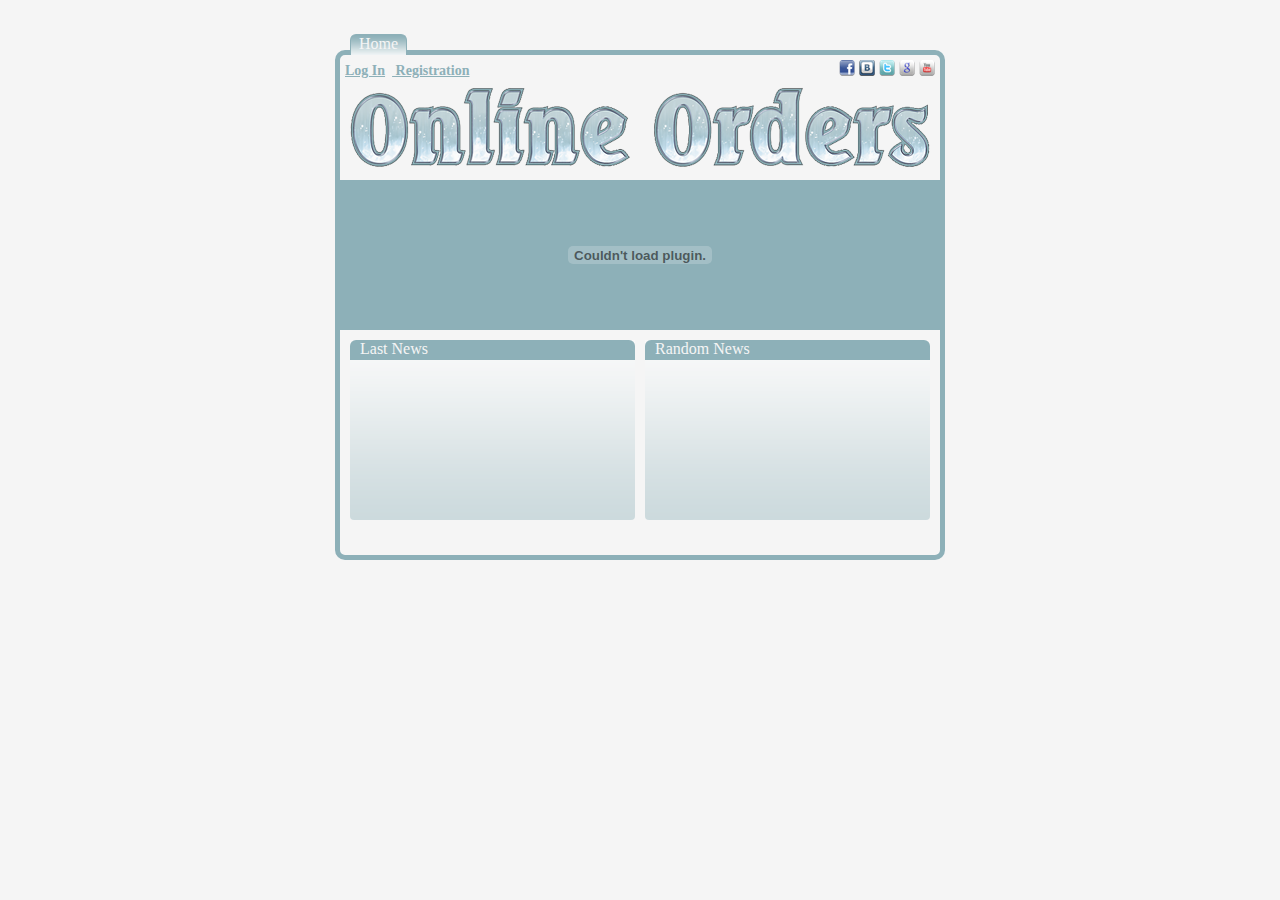
<file: app/views/home/index.html>
<!DOCTYPE HTML>
<html lang="ru-RU">
<head>
<meta charset="utf-8">
<title>Online Orders.km.ua</title>

<link rel="stylesheet" type="text/css" href="main_stylesheet.css" />
</head>
<body>
<div id="white_bg">
    <nav>
    	<div id="nav_main">&nbsp;  Home &nbsp;</div>
    </nav>
    
    <div id="LogInOut">
    	<a href="#">Log In </a>
    </div>
    <div id="registration">
    	<a href="#">&nbsp;Registration</a>
    </div>
    
    <div id="soc_network">
    	<img id="facebook" src="images/icons/facebook.png" />
    	<img id="vkontakte" src="images/icons/vkontakte.png" />
    	<img id="twitter" src="images/icons/twitter.png" />
    	<img id="google" src="images/icons/google.png" />
    	<img id="youtube" src="images/icons/youtube.png" />
    </div>
    
    <div id="logo">
    	
    </div>
    
    <div id="presentation">    

<OBJECT classid="clsid:D27CDB6E-AE6D-11cf-96B8-444553540000" codebase="http://download.macromedia.com/pub/shockwave/cabs/flash/swflash.cab#version=9,0,0,0" WIDTH="600" HEIGHT="150" id="video/storm.swf" ALIGN="">
 <PARAM NAME=movie VALUE="video/storm.swf"> <PARAM NAME=quality VALUE=high> <PARAM NAME=bgcolor VALUE=#333399> <EMBED src="video/storm.swf" quality=high bgcolor=#333399 WIDTH="600" HEIGHT="150" NAME="video/storm.swf" ALIGN="" TYPE="application/x-shockwave-flash" PLUGINSPAGE="http://www.macromedia.com/go/getflashplayer"></EMBED> </OBJECT> 

    
  </div>
    
    <div id="news">
    	<div id="LastNews">
        	<div id="newsTitle">
            	<span style="margin: 5px 0px 2px 10px;">Last News</span>
            </div>
        </div>
        
        <div id="RandNews">
            <div id="newsTitle">
            	<span style="margin: 5px 0px 2px 10px;">Random News</span>
            </div>
        </div>    
    </div>
    
</div>



</body>
</html>
</file>
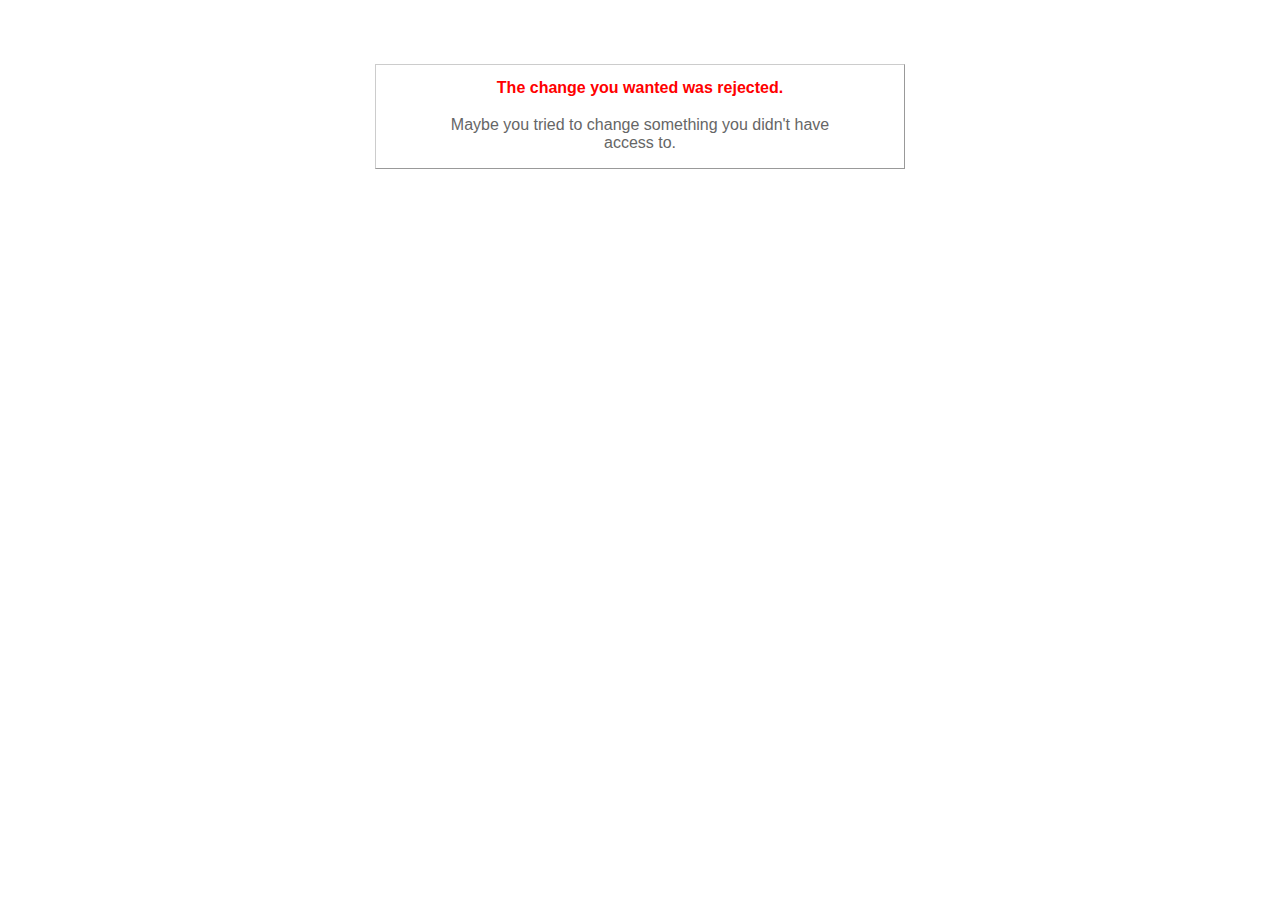
<file: public/422.html>
<!DOCTYPE html>
<html>
<head>
  <title>The change you wanted was rejected (422)</title>
  <style type="text/css">
    body { background-color: #fff; color: #666; text-align: center; font-family: arial, sans-serif; }
    div.dialog {
      width: 25em;
      padding: 0 4em;
      margin: 4em auto 0 auto;
      border: 1px solid #ccc;
      border-right-color: #999;
      border-bottom-color: #999;
    }
    h1 { font-size: 100%; color: #f00; line-height: 1.5em; }
  </style>
</head>

<body>
  <!-- This file lives in public/422.html -->
  <div class="dialog">
    <h1>The change you wanted was rejected.</h1>
    <p>Maybe you tried to change something you didn't have access to.</p>
  </div>
</body>
</html>
</file>
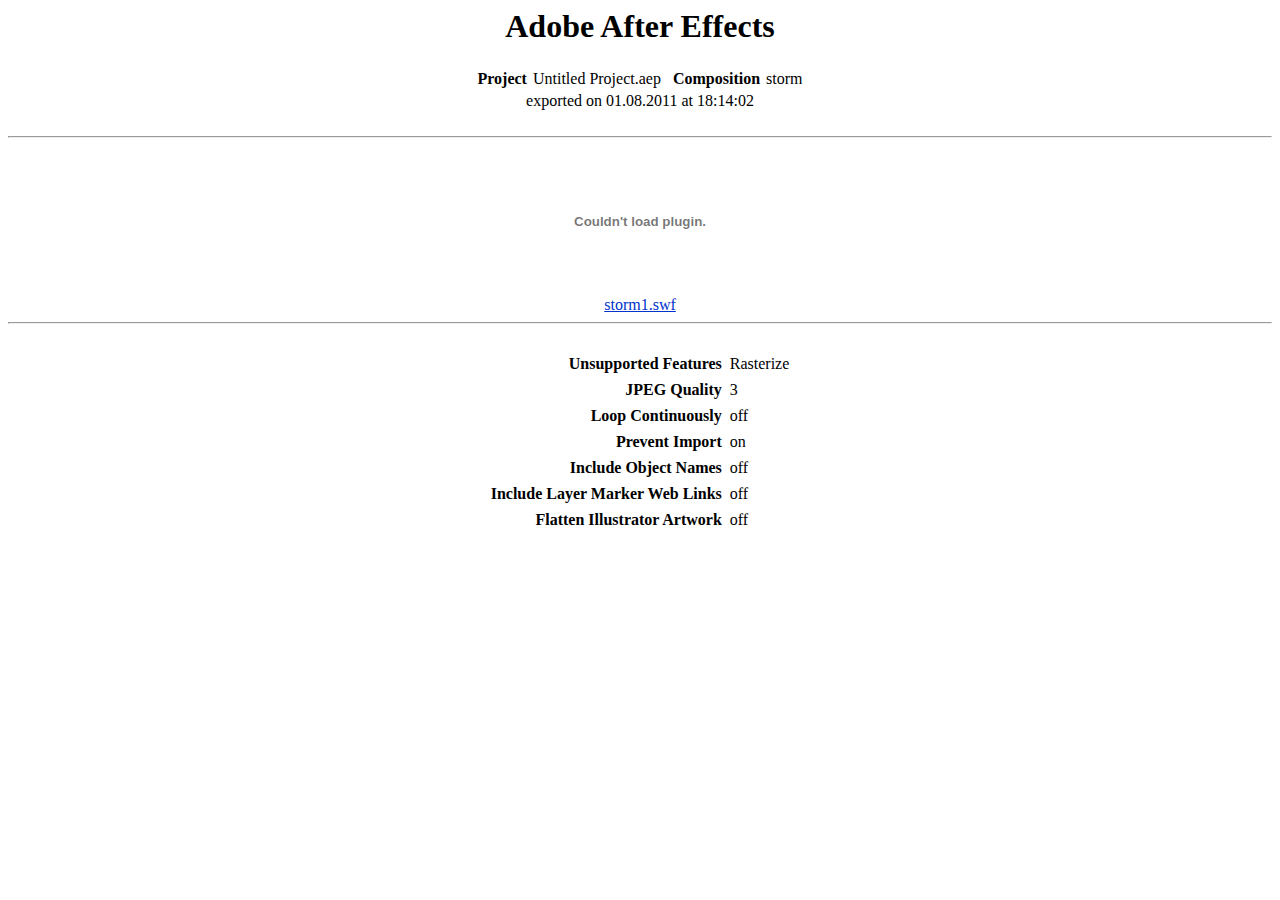
<file: public/video/storm1R.htm>
<!DOCTYPE HTML PUBLIC "-//IETF//DTD HTML 3.0//EN"><HTML>
<HEAD>


<!-- Generated by Adobe After Effects Vector Output Plug-in -->
<TITLE>Adobe After Effects Vector Output Report</TITLE>

<script language="javascript">AC_FL_RunContent = 0;</script><script src="AC_RunActiveContent.js" language="javascript"></script></HEAD>

<BODY BGCOLOR="#ffffff" LINK="#0033cc" VLINK="#800080" ALINK="#ff0000">

<CENTER>

<H1>Adobe After Effects</H1>

<TABLE CELLPADDING=2 >
<TR><TH align=right>Project</TH><TD align=left>Untitled Project.aep</TD><TD></TD><TH align=right>Composition</TH><TD align=left>storm</TD></TR>
</TABLE>

exported on 01.08.2011 at 18:14:02

<BR><BR>
<HR>
<script language="javascript">
	if (AC_FL_RunContent == 0) {
		alert("This page requires AC_RunActiveContent.js.");
	} else {
		AC_FL_RunContent(
			'codebase', 'http://download.macromedia.com/pub/shockwave/cabs/flash/swflash.cab#version=9,0,0,0',
			'width', '600',
			'height', '150',
			'src', 'storm1', 
			'quality', 'high',
			'pluginspage', 'http://www.macromedia.com/go/getflashplayer',
			'align', 'middle',
			'play', 'true',
			'loop', 'false',
			'scale', 'showall',
			'wmode', 'window',
			'devicefont', 'false',
			'id', 'Untitled-1',
			'bgcolor', '#ffffff',
			'name', 'storm1',
			'menu', 'true',
			'allowFullScreen', 'false',
			'allowScriptAccess','sameDomain',
			'movie', 'storm1',
			'salign', ''
			); //end AC code
	}
</script>
<noscript>
	<object classid="clsid:d27cdb6e-ae6d-11cf-96b8-444553540000" codebase="http://download.macromedia.com/pub/shockwave/cabs/flash/swflash.cab#version=9,0,0,0" width="550" height="400" id="Untitled-1" align="middle">
	<param name="allowScriptAccess" value="sameDomain" />
	<param name="allowFullScreen" value="false" />
	<param name="movie" value="storm1.swf" /><param name="quality" value="high" /><param name="bgcolor" value="#ffffff" />	<embed src="storm1.swf" quality="high" bgcolor="#ffffff" width="600" height="150" name="storm1.swf" align="middle" allowScriptAccess="sameDomain" allowFullScreen="false" type="application/x-shockwave-flash" pluginspage="http://www.macromedia.com/go/getflashplayer" />
	</object>
</noscript>


<BR>
<A TARGET="_blank" HREF="storm1.swf">storm1.swf</A>
<HR>

<BR>

<TABLE CELLPADDING=3 >
<TR><TH align=right>Unsupported Features</TH><TD>Rasterize</TD></TR>
<TR><TH align=right>JPEG Quality</TH><TD>3</TD></TR>
<TR><TH align=right>Loop Continuously</TH><TD>off</TD></TR>
<TR><TH align=right>Prevent Import</TH><TD>on</TD></TR>
<TR><TH align=right>Include Object Names</TH><TD>off</TD></TR>
<TR><TH align=right>Include Layer Marker Web Links</TH><TD>off</TD></TR>
<TR><TH align=right>Flatten Illustrator Artwork</TH><TD>off</TD></TR>
</TABLE>

</CENTER>

</BODY>

</HTML>
</file>
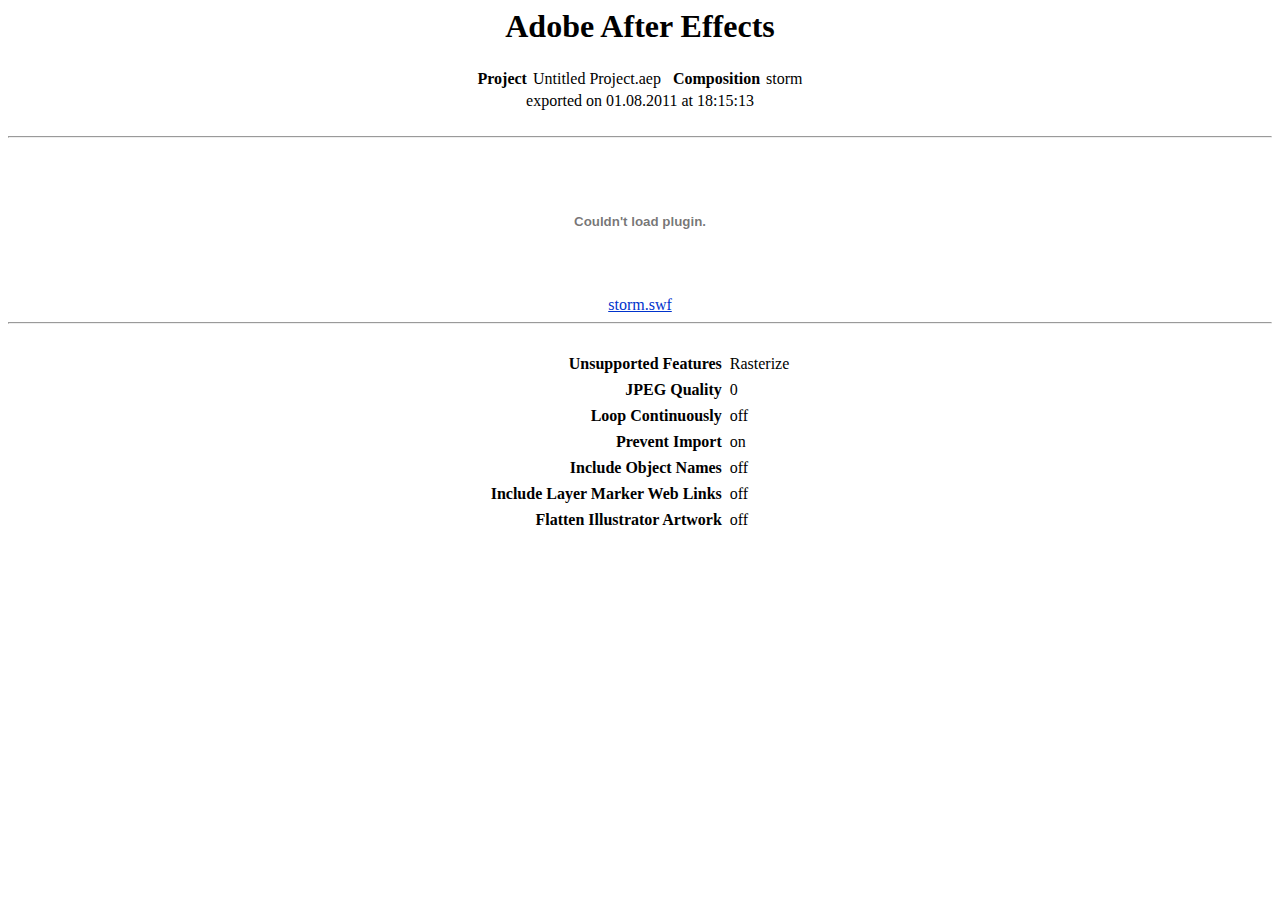
<file: public/video/stormR.htm>
<!DOCTYPE HTML PUBLIC "-//IETF//DTD HTML 3.0//EN"><HTML>
<HEAD>


<!-- Generated by Adobe After Effects Vector Output Plug-in -->
<TITLE>Adobe After Effects Vector Output Report</TITLE>

<script language="javascript">AC_FL_RunContent = 0;</script><script src="AC_RunActiveContent.js" language="javascript"></script></HEAD>

<BODY BGCOLOR="#ffffff" LINK="#0033cc" VLINK="#800080" ALINK="#ff0000">

<CENTER>

<H1>Adobe After Effects</H1>

<TABLE CELLPADDING=2 >
<TR><TH align=right>Project</TH><TD align=left>Untitled Project.aep</TD><TD></TD><TH align=right>Composition</TH><TD align=left>storm</TD></TR>
</TABLE>

exported on 01.08.2011 at 18:15:13

<BR><BR>
<HR>
<script language="javascript">
	if (AC_FL_RunContent == 0) {
		alert("This page requires AC_RunActiveContent.js.");
	} else {
		AC_FL_RunContent(
			'codebase', 'http://download.macromedia.com/pub/shockwave/cabs/flash/swflash.cab#version=9,0,0,0',
			'width', '600',
			'height', '150',
			'src', 'storm', 
			'quality', 'high',
			'pluginspage', 'http://www.macromedia.com/go/getflashplayer',
			'align', 'middle',
			'play', 'true',
			'loop', 'false',
			'scale', 'showall',
			'wmode', 'window',
			'devicefont', 'false',
			'id', 'Untitled-1',
			'bgcolor', '#ffffff',
			'name', 'storm',
			'menu', 'true',
			'allowFullScreen', 'false',
			'allowScriptAccess','sameDomain',
			'movie', 'storm',
			'salign', ''
			); //end AC code
	}
</script>
<noscript>
	<object classid="clsid:d27cdb6e-ae6d-11cf-96b8-444553540000" codebase="http://download.macromedia.com/pub/shockwave/cabs/flash/swflash.cab#version=9,0,0,0" width="550" height="400" id="Untitled-1" align="middle">
	<param name="allowScriptAccess" value="sameDomain" />
	<param name="allowFullScreen" value="false" />
	<param name="movie" value="storm.swf" /><param name="quality" value="high" /><param name="bgcolor" value="#ffffff" />	<embed src="storm.swf" quality="high" bgcolor="#ffffff" width="600" height="150" name="storm.swf" align="middle" allowScriptAccess="sameDomain" allowFullScreen="false" type="application/x-shockwave-flash" pluginspage="http://www.macromedia.com/go/getflashplayer" />
	</object>
</noscript>


<BR>
<A TARGET="_blank" HREF="storm.swf">storm.swf</A>
<HR>

<BR>

<TABLE CELLPADDING=3 >
<TR><TH align=right>Unsupported Features</TH><TD>Rasterize</TD></TR>
<TR><TH align=right>JPEG Quality</TH><TD>0</TD></TR>
<TR><TH align=right>Loop Continuously</TH><TD>off</TD></TR>
<TR><TH align=right>Prevent Import</TH><TD>on</TD></TR>
<TR><TH align=right>Include Object Names</TH><TD>off</TD></TR>
<TR><TH align=right>Include Layer Marker Web Links</TH><TD>off</TD></TR>
<TR><TH align=right>Flatten Illustrator Artwork</TH><TD>off</TD></TR>
</TABLE>

</CENTER>

</BODY>

</HTML>
</file>
<file: app/views/home/main_stylesheet.css>
@charset "utf-8";
/* CSS Document */

body
{
	background-color: #f5f5f5;	
}

#white_bg
{
	 Width:600px;
	 Height:500px;
	 border-radius:10px; 
	-webkit-border-radius:10px; 
	-moz-border-radius:10px; 
	-khtml-border-radius:10px;
	background: #f5f5f5;
	margin:0 auto;
	margin-top: 0px;
	border: solid 5px #8db0b8;
	margin-top: 50px;
}
 
#white_bg #nav_main
{
	margin: -21px 0px 0px 10px;
	float:left;
	background-image: url(images/buttons/bg_tab.png);
	color: #f5f5f5;
	border-top: 1px #8db0b8 solid;
	border-left: 1px #8db0b8 solid;
	border-right: 1px #8db0b8 solid;
	height: 20px;

	
	border-radius: 6px 6px 0 0;
 	-moz-border-radius: 6px 6px 0 0; 
	-khtml-border-radius: 6px 6px 0 0;	
}
#white_bg nav
{
	margin-bottom: 0px;

}
#white_bg #registration a,
#white_bg #LogInOut a
{
	margin: 8px 2px 0px 5px;
	float: left;
	display: inline-block;
	color: #8db0b8;
	font-size:14px;
	font-weight:bold;
}

#white_bg #soc_network
{
	float:right;
	margin: 5px 5px 0px 0px;
}

#white_bg #logo
{
	float:left;
	height: 85px;
	width: 100%;
	color: #8db0b8;
	text-align: center;
	margin: 5px 0px 10px 0px;
	background-image: url(images/logo_OnlineOrder.png);
	background-position: center;
	background-repeat: no-repeat;
}

#white_bg #presentation
{
	float:left;
	background-color: #8db0b8;
	height: 150px;
	width: 100%;
	margin-bottom: 10px;	
}

#white_bg #news
{
	float: left;
	width: 100%;
	background-color: inherit;
}

#white_bg #news #LastNews, #RandNews
{
	margin-left: 10px;
	margin-right: 0px;
	float: left;
	background-image: url(images/NewsBG.png);
	height: 180px;
	width: 285px;
	border-radius: 0 0  4px 4px ;
 	-moz-border-radius: 0 0 4px 4px ; 
	-khtml-border-radius: 0 0 4px 4px;
}

#white_bg #news #newsTitle
{
	background-color: #8db0b8;
	
	height: 20px;
	color: #f5f5f5;
	
	border-radius: 6px 6px 0 0;
 	-moz-border-radius: 6px 6px 0 0; 
	-khtml-border-radius: 6px 6px 0 0;
}
</file>
